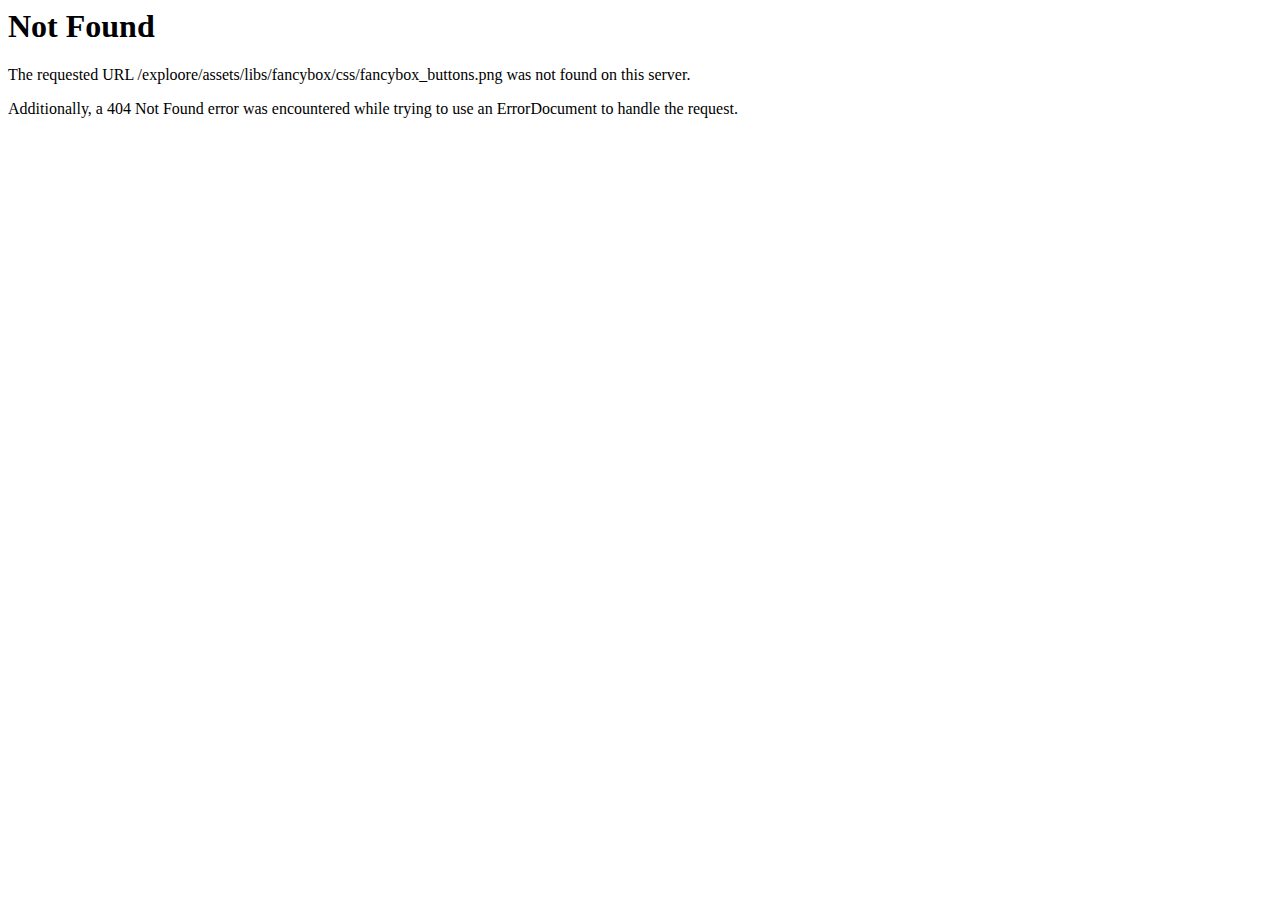
<file: assets/libs/fancybox/css/fancybox_buttons.html>
<!DOCTYPE HTML PUBLIC "-//IETF//DTD HTML 2.0//EN">
<html><head>
<title>404 Not Found</title>
</head><body>
<h1>Not Found</h1>
<p>The requested URL /exploore/assets/libs/fancybox/css/fancybox_buttons.png was not found on this server.</p>
<p>Additionally, a 404 Not Found
error was encountered while trying to use an ErrorDocument to handle the request.</p>
</body></html>
</file>
